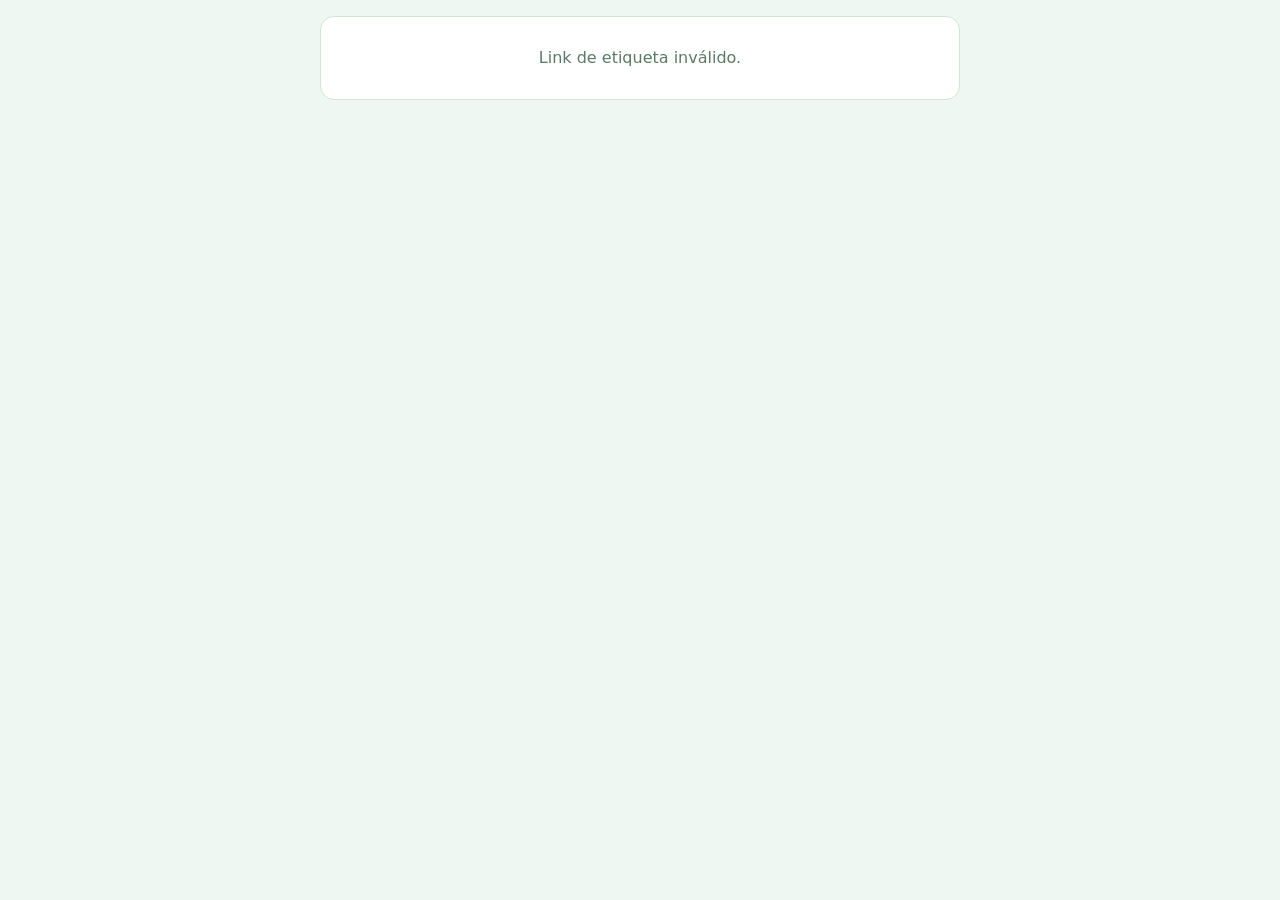
<file: etiqueta.html>
<!doctype html>
<html lang="pt-BR">
<head>
<meta charset="utf-8">
<meta name="viewport" content="width=device-width, initial-scale=1">
<meta name="robots" content="noindex">
<title>Etiqueta do material — GF Medical</title>
<style>
  :root{--bg:#eef7f1;--card:#fff;--txt:#0a2a18;--dim:#5a7a66;--bd:#cfe5d6;--ac:#1a7a4a;--warn:#b45309}
  @media (prefers-color-scheme:dark){:root{--bg:#0e1712;--card:#14211a;--txt:#e2f1e7;--dim:#8fb39c;--bd:#2a4233;--ac:#3fbf7f;--warn:#f0b43c}}
  *{box-sizing:border-box;margin:0;padding:0}
  body{font-family:system-ui,-apple-system,Segoe UI,Roboto,Arial,sans-serif;background:var(--bg);color:var(--txt);padding:16px;line-height:1.35}
  .card{background:var(--card);border:1px solid var(--bd);border-radius:14px;padding:16px;max-width:640px;margin:0 auto 12px}
  .emp b{display:block;font-size:.95rem}.emp span{display:block;font-size:.75rem;color:var(--dim)}
  .tag{display:inline-block;margin-top:8px;padding:3px 10px;border-radius:999px;background:var(--ac);color:#fff;font-size:.72rem;font-weight:700}
  .nf{display:flex;align-items:baseline;gap:10px;flex-wrap:wrap;margin-bottom:10px}.nf b{font-size:1.8rem}.nf span{color:var(--dim);font-size:.8rem}
  .cx{margin-left:auto;border:2px solid var(--txt);border-radius:8px;padding:2px 10px;font-weight:800}
  dl{display:grid;grid-template-columns:92px 1fr;gap:6px 10px;font-size:.88rem}dt{color:var(--dim);font-size:.72rem;text-transform:uppercase;padding-top:2px}dd{font-weight:700}
  h2{font-size:.85rem;margin-bottom:8px;display:flex;justify-content:space-between;gap:8px}
  table{width:100%;border-collapse:collapse;font-size:.84rem}
  th{text-align:left;font-size:.68rem;text-transform:uppercase;color:var(--dim);border-bottom:1px solid var(--bd);padding:6px 4px}
  td{border-bottom:1px solid var(--bd);padding:7px 4px;vertical-align:top}td.q{text-align:right;font-weight:800;white-space:nowrap}
  .cod{font-family:ui-monospace,Consolas,monospace;font-size:.76rem;color:var(--dim)}
  .msg{text-align:center;color:var(--dim);padding:30px 10px}.aviso{color:var(--warn);font-size:.8rem;padding:8px 0}
  .rod{text-align:center;font-size:.7rem;color:var(--dim);margin-top:6px}
</style>
</head>
<body>
<div id="app"><div class="card msg">Carregando a etiqueta…</div></div>
<script>
(function () {
  var BANCOS = {
    cgr: { url: 'https://rqzqetfoxiutabsooqqn.supabase.co', key: 'sb_publishable_P3EggMdsxQUoKnX_pLMaRQ_ZrGEYpIP' },
    cba: { url: 'https://cyztucqhfotqhauavepu.supabase.co', key: 'sb_publishable_LnJYIlIDvTF6l4MMQwZ-Kg_uCBXnZRM' }
  };
  var EMP = {
    CGR: { razao: 'GF MEDICAL COMÉRCIO E REPRESENTAÇÕES LTDA', cnpj: '07.356.800/0001-99', end: 'Av. Mato Grosso, 3049 - Loja 01 - Campo Grande/MS' },
    CBA: { razao: 'GF MEDICAL COMÉRCIO E REPRESENTAÇÕES LTDA', cnpj: '07.356.800/0002-70', end: 'Av. Historiador Rubens de Mendonça, 2000 - Salas 1207 a 1210 - Cuiabá/MT' }
  };
  var q = new URLSearchParams(location.search), f = (q.get('f') || '').toLowerCase(), id = q.get('id') || '', app = document.getElementById('app');
  var z = (location.hash.match(/[#&]z=([A-Za-z0-9_-]+)/) || [])[1];
  var esc = function (s) { return String(s == null ? '' : s).replace(/[&<>"']/g, function (c) { return { '&': '&amp;', '<': '&lt;', '>': '&gt;', '"': '&quot;', "'": '&#39;' }[c]; }); };
  var erro = function (t) { app.innerHTML = '<div class="card msg">' + t + '</div>'; };

  function mostrar(e) {
    var emp = e.emp || EMP[(f || 'cgr').toUpperCase()] || EMP.CGR, itens = Array.isArray(e.itens) ? e.itens : null;
    var un = (itens || []).reduce(function (a, i) { return a + (+i.qtd || 0); }, 0);
    var linha = function (r, v) { return v ? '<dt>' + r + '</dt><dd>' + esc(v) + '</dd>' : ''; };
    document.title = 'NF ' + (e.nf || 'sem NF') + ' — ' + (e.paciente || 'GF Medical');
    app.innerHTML =
      '<div class="card"><div class="emp"><b>' + esc(emp.razao) + '</b>' + (emp.cnpj ? '<span>CNPJ ' + esc(emp.cnpj) + '</span>' : '') + (emp.end ? '<span>' + esc(emp.end) + '</span>' : '') + '</div>' +
      '<span class="tag">' + esc(e.tipo || 'Material cirúrgico') + '</span></div>' +
      '<div class="card"><div class="nf">NF <b>' + esc(e.nf || 'SEM NF') + '</b>' + (e.nf_data ? '<span>emissão ' + esc(e.nf_data) + '</span>' : '') + (e.caixa ? '<span class="cx">' + esc(e.caixa) + '</span>' : '') + '</div>' +
      '<dl>' + linha('Paciente', e.paciente) + linha('Médico', e.medico) + linha('Vendedor', e.vendedor) + linha('Hospital', [e.hospital, e.cidade].filter(Boolean).join(' — ')) + linha('Convênio', e.convenio) + linha('Cirurgia', e.cirurgia) + linha('Procedimento', e.procedimento) + '</dl></div>' +
      '<div class="card"><h2><span>📋 Itens da NF</span><span>' + (itens ? itens.length + ' item(ns) · ' + un + ' un' : (e.total ? e.total : '')) + '</span></h2>' +
      (e.carregando ? '<div class="msg" style="padding:12px">Carregando os itens…</div>' :
       e.aviso ? '<div class="aviso">' + e.aviso + '</div>' :
       itens && itens.length ? '<table><thead><tr><th>Qtd</th><th>Produto</th><th>Lote</th></tr></thead><tbody>' + itens.map(function (i) {
         return '<tr><td class="q">' + esc(i.qtd) + '×</td><td>' + esc(i.nome || i.cod) + (i.cod && i.nome ? '<div class="cod">' + esc(i.cod) + '</div>' : '') + '</td><td class="cod">' + esc(i.lote || '—') + '</td></tr>';
       }).join('') + '</tbody></table>' : '<div class="msg" style="padding:12px">Sem itens registrados nesta etiqueta.</div>') + '</div>' +
      (e.impresso_em ? '<div class="rod">Etiqueta impressa em ' + new Date(e.impresso_em).toLocaleString('pt-BR') + '</div>' : '');
  }
  function buscarBanco(ok, falha) {
    var b = BANCOS[f];
    if (!b || !/^[0-9a-f-]{36}$/i.test(id)) return falha('link sem identificação');
    fetch(b.url + '/rest/v1/rpc/etiqueta_publica', { method: 'POST', headers: { apikey: b.key, 'Content-Type': 'application/json' }, body: JSON.stringify({ p_id: id }) })
      .then(function (r) { return r.json().then(function (j) { return { ok: r.ok, j: j }; }); })
      .then(function (res) { var e = res.j; if (res.ok && e && typeof e === 'object' && e.id) ok(e); else falha(res.ok ? 'não encontrada' : 'banco sem a função etiqueta_publica'); })
      .catch(function () { falha('sem conexão'); });
  }
  function abrirZ(cb) {
    if (!window.DecompressionStream) return erro('Abra este link num navegador atualizado (Chrome, Safari ou Edge).');
    var bin = atob(z.replace(/-/g, '+').replace(/_/g, '/')), u8 = new Uint8Array(bin.length);
    for (var k = 0; k < bin.length; k++) u8[k] = bin.charCodeAt(k);
    new Response(new Blob([u8]).stream().pipeThrough(new DecompressionStream('deflate-raw'))).text().then(function (t) { cb(JSON.parse(t)); })
      .catch(function () { erro('Não consegui ler esta etiqueta.'); });
  }

  if (z) return abrirZ(function (d) {
    var cab = { emp: EMP[d.f] || EMP.CGR, tipo: d.r || 'Material cirúrgico', nf: d.n, nf_data: d.d, caixa: d.c, paciente: d.p, medico: d.m, vendedor: d.v, hospital: d.h, convenio: d.cv, cirurgia: d.ci, procedimento: d.pr,
      total: d.t ? d.t + ' item(ns) · ' + (d.u || 0) + ' un' : '' };
    if (d.i) { cab.itens = d.i.map(function (x) { return { qtd: x[0], cod: x[1], lote: x[2], nome: x[3] }; }); return mostrar(cab); }
    cab.carregando = true; mostrar(cab); cab.carregando = false;
    buscarBanco(function (e) { cab.itens = e.itens || []; cab.impresso_em = e.impresso_em; mostrar(cab); },
      function (motivo) { cab.aviso = 'Não consegui carregar a lista de itens (' + esc(motivo) + '). A etiqueta tem ' + esc(cab.total || 'vários itens') + '.'; mostrar(cab); });
  });
  var cx = q.get('cx') || '', tk = q.get('t') || '';
  if (cx && /^[0-9a-f-]{36}$/i.test(tk)) {
    var b = BANCOS[f]; if (!b) return erro('Link de caixa inválido.');
    return fetch(b.url + '/rest/v1/rpc/caixa_publica', { method: 'POST', headers: { apikey: b.key, 'Content-Type': 'application/json' }, body: JSON.stringify({ p_codigo: cx, p_token: tk }) })
      .then(function (r) { return r.json(); })
      .then(function (j) {
        if (!j || !j.caixa) return erro('Caixa ' + esc(cx) + ' não encontrada.');
        var c = j.caixa, cor = { 'Disponível': '#16a34a', 'Fora': '#2563eb', 'Manutenção': '#b45309', 'Baixada': '#6b7280' }[c.status] || '#6b7280';
        var topo = '<div class="card"><div style="display:flex;align-items:center;gap:10px;flex-wrap:wrap"><b style="font-size:1.6rem">' + esc(c.codigo) + '</b><span style="padding:3px 10px;border-radius:999px;color:#fff;font-weight:800;font-size:.75rem;background:' + cor + '">' + esc(c.status) + '</span></div>' +
          '<div style="color:var(--dim);font-size:.82rem;margin-top:4px">' + esc(c.tipo) + (c.descricao ? ' · ' + esc(c.descricao) : '') + ' · ' + esc(c.local_atual || 'Estoque') + (c.status === 'Fora' && c.saida_em ? ' · desde ' + new Date(c.saida_em).toLocaleDateString('pt-BR') : '') + '</div></div>';
        if (j.etiqueta) { mostrar(j.etiqueta); app.insertAdjacentHTML('afterbegin', topo); }
        else app.innerHTML = topo + '<div class="card msg">' + (c.status === 'Fora' ? 'Saiu sem etiqueta de cirurgia impressa.' : 'Caixa no estoque — vazia / sem cirurgia vinculada.') + '</div>';
        document.title = c.codigo + ' — GF Medical';
      })
      .catch(function () { erro('Não consegui consultar a caixa (rode o SQL 20261104_caixa_publica.sql).'); });
  }
  if (id) return buscarBanco(mostrar, function (motivo) { erro('Etiqueta não encontrada (' + esc(motivo) + ').'); });
  erro('Link de etiqueta inválido.');
})();
</script>
</body>
</html>
</file>
